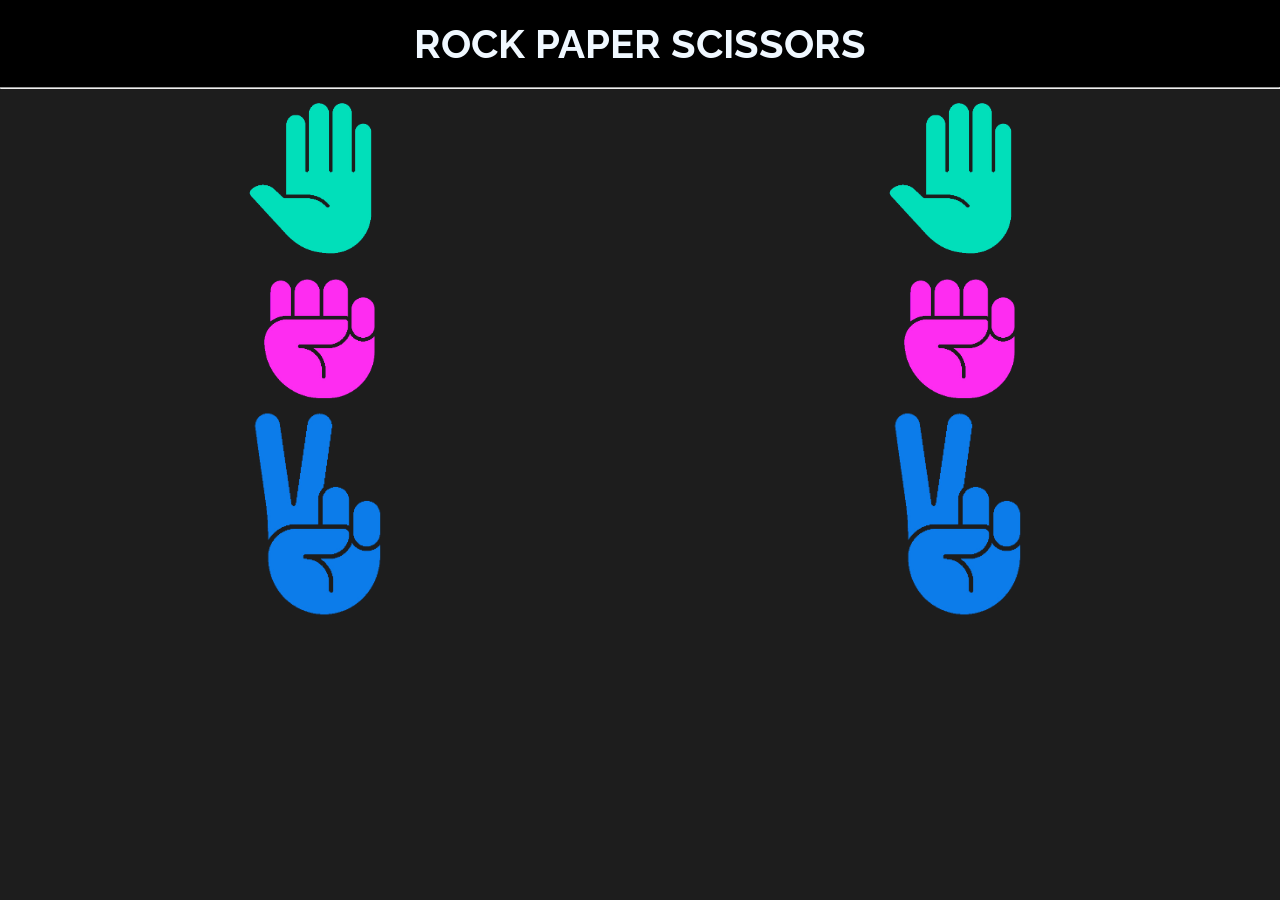
<file: index.html>
<html>
    <head>
        <link rel="stylesheet" type="text/css" href="style.css" media="screen" />
        <title>Rock Paper Scissors Game</title>
    </head>

    <h2>ROCK PAPER SCISSORS</h2>
    <div style = "text-align: center;font-size: 35px;"class = "vitoria"></div>
    <hr>

    <body>
        


                     <!--começar criando titulo com h2-->
                    <!--2. crie uma div pai para inserir as fotos do player-->
                    <!--3. crie uma div pai para inserir as fotos do enemy-->
                    <!--4. crie uma div pai colocá-las dentro de 1 só para alinhar tudo-->
                    <!--5. crie style e edite tudo, deixe de um jeito legal-->
                    <!--6. as imagens devem ter opacity: 0.3-->

            <div class = "alinhar">
            <div class = "player-options">
                <div><img opt ="paper" src = "paper.png"></div>
                <div><img opt ="rock"src= "rock.png"></div>
                <div><img opt = "scisor"src = "scisor.png"></div>
            </div>
            <div class = "enemy-options">
                <div><img opt ="paper" src = "paper.png"></div>
                <div><img opt ="rock"src = "rock.png"></div>
                <div><img opt = "scisor"src = "scisor.png"></div>
            </div>

        </div>

    </div>


    </body>
</html>

<script src = "script.js"> </script>
</file>
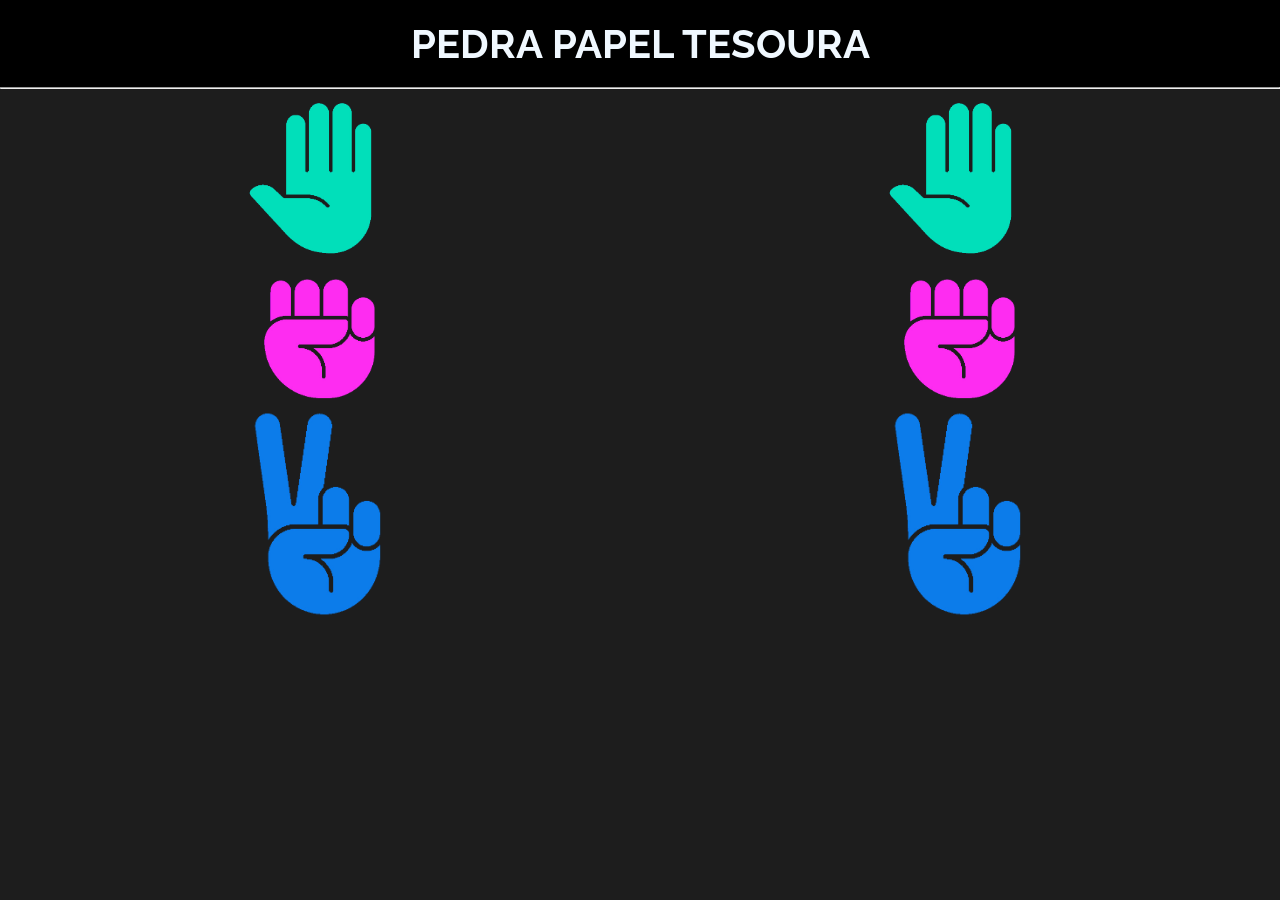
<file: rockpaperscissors.html>
<html>
    <head>
        <link rel="stylesheet" type="text/css" href="style.css" media="screen" />
    </head>
    <body>
        
    <h2>PEDRA PAPEL TESOURA</h2>
    <div style = "text-align: center;font-size: 35px;"class = "vitoria"></div>
    <hr>
                     <!--começar criando titulo com h2-->
                    <!--2. crie uma div pai para inserir as fotos do player-->
                    <!--3. crie uma div pai para inserir as fotos do enemy-->
                    <!--4. crie uma div pai colocá-las dentro de 1 só para alinhar tudo-->
                    <!--5. crie style e edite tudo, deixe de um jeito legal-->
                    <!--6. as imagens devem ter opacity: 0.3-->
            <div class = "alinhar">
            <div class = "player-options">
                <div><img opt ="paper" src = "paper.png"></div>
                <div><img opt ="rock"src= "rock.png"></div>
                <div><img opt = "scisor"src = "scisor.png"></div>
            </div>
            <div class = "enemy-options">
                <div><img opt ="paper" src = "paper.png"></div>
                <div><img opt ="rock"src = "rock.png"></div>
                <div><img opt = "scisor"src = "scisor.png"></div>
            </div>

        </div>
    </body>
</html>

<script src = "script.js"> </script>
</file>
<file: style.css>
@import url('https://fonts.googleapis.com/css2?family=Raleway:ital,wght@0,900;1,900&display=swap');


*{
    margin: 0;
    padding: 0;
    box-sizing: border-box;
    font-family: 'Raleway', sans-serif;
    color: aliceblue;
}

h2{
text-align: center;
font-weight: bold;
padding-top: 20px;
padding-bottom: 20px;
background-color: rgb(0, 0, 0);
font-size: 40px;
}    

.player-options img,
.enemy-options img{
    display: block; /* Remover margens laterais nas imagens */
    margin: 0 auto; /* Centralizar horizontalmente as imagens */
    width: 150px;
    cursor: pointer;

}
body{
    background-color: rgba(0, 0, 0, 0.886);
}
.alinhar{
    display: flex;
    justify-content: center; /* Centralizar horizontalmente o conteúdo de .alinhar */
    
}
.player-options,
.enemy-options{

    width: 100%;
   

}

@media screen and (max-width: 600px) {
    .player-options,
    .enemy-options {
        
    }

    .player-options img,
    .enemy-options img {
        max-width: 30%;   /* Reduz a largura das imagens */                   
        display: block; /* Remove margens laterais nas imagens */
        margin: 0 auto; /* Centraliza horizontalmente as imagens */
    }

    .h2 {
        font-size: 32px; /* Reduz o tamanho do título */
    }

    .vitoria {
        font-size: 28px; /* Reduz o tamanho do texto de vitória */
    }
}

@media screen and (max-width: 1000px) {
    .player-options,
    .enemy-options {
        
    }

    .player-options img,
    .enemy-options img {
        max-width: 25%;   /* Reduz a largura das imagens */                   
        display: block; /* Remove margens laterais nas imagens */
        margin: 0 auto; /* Centraliza horizontalmente as imagens */
    }

    .h2 {
        font-size: 32px; /* Reduz o tamanho do título */
    }

    .vitoria {
        font-size: 28px; /* Reduz o tamanho do texto de vitória */
    }
}
@media screen and (max-width: 1200px) {
    .player-options,
    .enemy-options {
        
    }

    .player-options img,
    .enemy-options img {
        max-width: 25%;   /* Reduz a largura das imagens */                   
        display: block; /* Remove margens laterais nas imagens */
        margin: 0 auto; /* Centraliza horizontalmente as imagens */
    }

    .h2 {
        font-size: 32px; /* Reduz o tamanho do título */
    }

    .vitoria {
        font-size: 28px; /* Reduz o tamanho do texto de vitória */
    }
}
</file>
